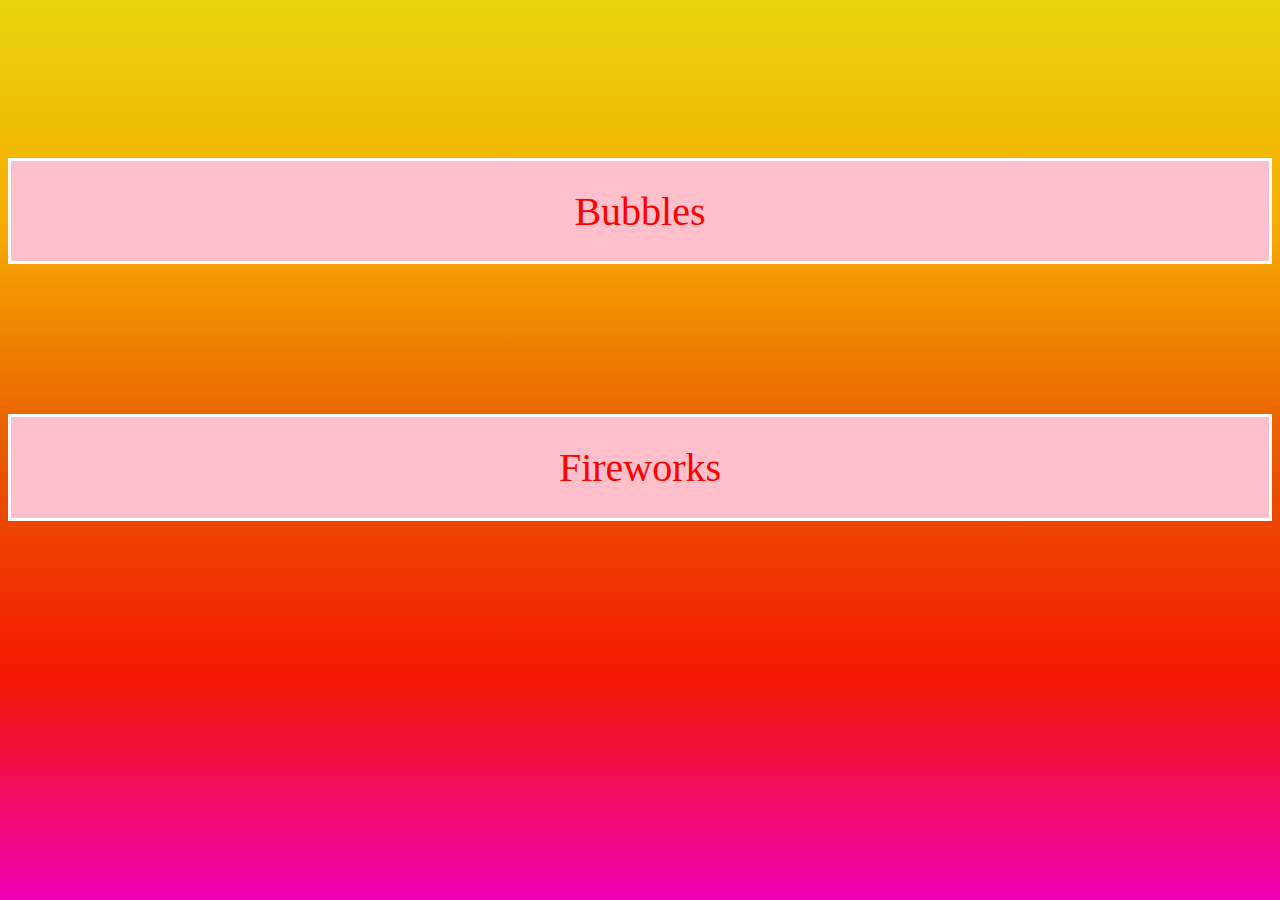
<file: index.html>
<html>
  <head>
    <meta charset="UTF-8">
    <link rel="stylesheet" href="mainstyle.css">
  </head>
  <body>
    <button type="button" name="button" onclick="document.location='bubbles/index.html'"><a href="#">Bubbles</a></button>
    <button type="button" name="button" onclick="document.location='fireworks/index.html'"><a href="#">Fireworks</a></button>
  </body>

</html>
</file>
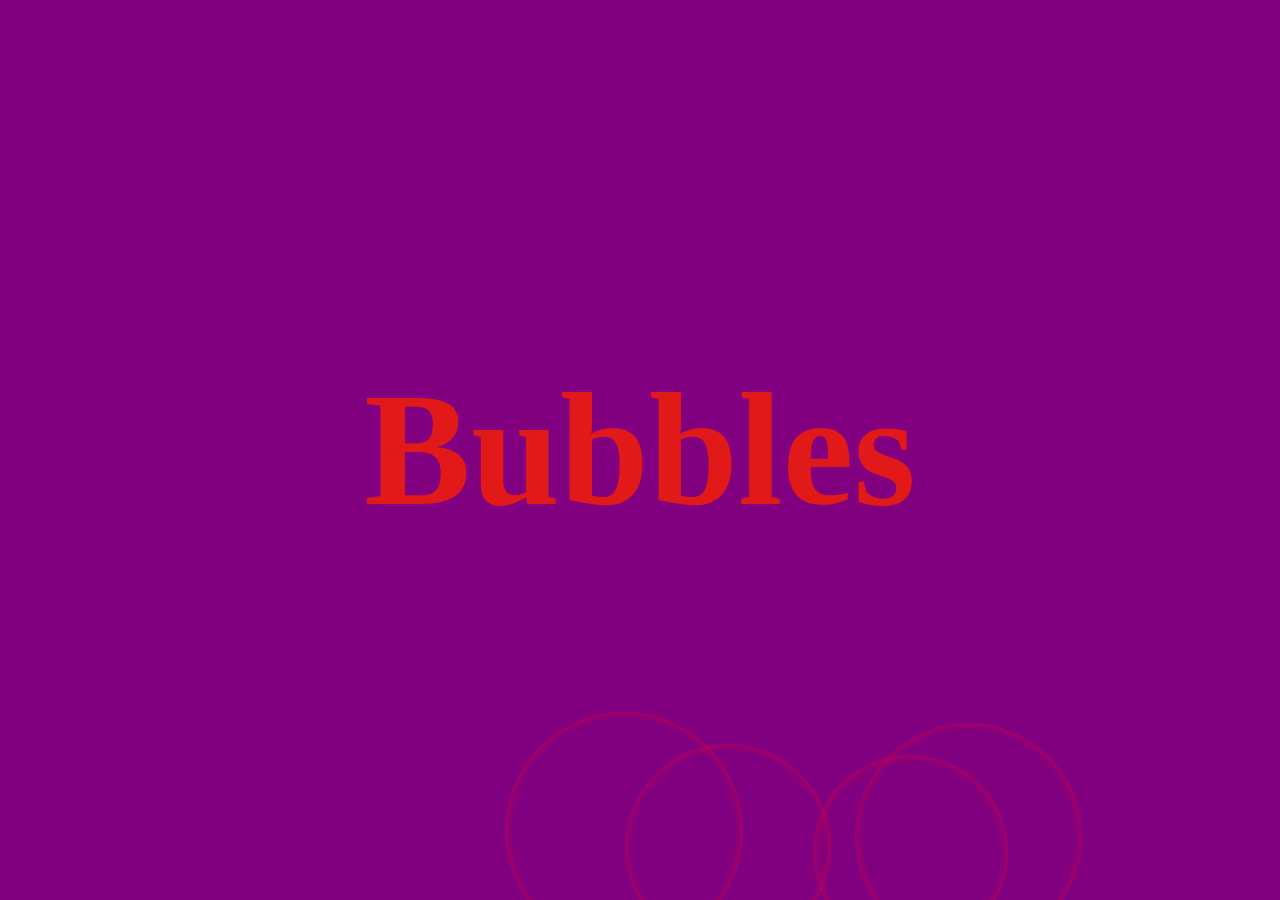
<file: bubbles/index.html>
<html lang="en">
	<head>
		<meta charset="UTF-8" />
		<meta name="viewport"
			content="width=device-width, initial-scale=0.1" />
    <!--ORIGINAL CODE:
https://www.geeksforgeeks.org/how-to-make-bubble-background-using-html5-and-css3/
-->
    <link rel="stylesheet" href="style.css">
    <script type="text/javascript" src="script.js">

    </script>
	</head>
	<body>
		<section>
			<h2 class="rainbow echo" anim="ripple">Bubbles</h2>
		</section>
	</body>
</html>
</file>
<file: mainstyle.css>
html {
  position: relative;
  justify-content: center;
  align-items: center;
  background-image: linear-gradient(#E8D40C, #F7AB02, #E85B00, #F51800, #EB00B3);
  background-size: cover;
  width: 100%;
  height: 100%;
}
body {
  display: block;
}
a {
  text-align: center;
  color: red;
  text-decoration: none;
  font-size: 3em;
  font-family: fantasy;
}
button {
  background-color: pink;
  margin: 150px 0px auto;
  width: 100%;
  padding: 2em;
  border: 3px white solid;
}
button:hover {
  border: 3px #eee solid;
  box-shadow: 3px 3px 3px black;
}
</file>
<file: bubbles/style.css>
html, body {
  height: 100%;
  justify-content: center;
  align-items: center;
}
* {
  margin: 0;
  padding: 0;
  font-family: consolas;
}
section {
  position: relative;
  width: 100%;              /* span fullscreen */
  height: 100vh;
  overflow: hidden;
  background: purple;       /* controls bg */
  display: flex;
  justify-content: center;   /* center content */
  align-items: center;
}
section h2 {
  font-size: 10em;        /* bubbles bigness */
}
section span {
  position: absolute;
  bottom: -50px;
  background: transparent;    /* makes them see-through */
  border-radius: 50%;         /* makes them circular */
  pointer-events: none;
  box-shadow: inset 0 0 10px rgba(235, 0, 54, 0.7);   /* bubbles color */
  animation: animate 4s linear infinite;    /* how fast they disappear */
}
sectionspan: before {
  content: "";
  position: absolute;
  width: 100%;
  height: 100%;
  transform: scale(0.25) translate(-70%, -70%);
  background: radial-gradient(#ffffff, transparent);   /* takes on a light fade */
  border-radius: 50%;
}
@keyframes animation {
  0% {
    transform: translateY(0%);        /* where bubbles start */
    opacity: 1;
  }
  99% {opacity: 1;}
  100% {
    transform: translateY(-1200%);    /* how fast they disappear; where they end */
    opacity: ;
  }
}

/* RIPPLE EFFECT */
[anim=ripple] {
  position: relative;
  overflow: hidden;
}
[anim=ripple]:before {
  content: "";
  position: absolute;
  display: block;
  background: var(--ripple-background, black);
  border-radius: 50%;
  pointer-events: none;
  top: calc(var(--y) * 1px);
  left: calc(var(--x) * 1px);
  width: calc(var(--d) * 1px);
  height: calc(var(--d) * 1px);
  opacity: calc(var(--o, 1) * var(--ripple-opacity, 0.3));
  transition: calc(var(--t, 0) * var(--ripple-duration, 600ms)) var(--ripple-easing, linear);
  transform: translate(-50%, -50%) scale(var(--s, 1));
  transform-origin: center;
}

h2 {
  --ripple-background: white;
  --ripple-opacity: 0.1;
  --ripple-duration: 600ms;
  min-width: 200px;
  text-align: center;
  -webkit-tap-highlight-color: rgba(0, 0, 0, 0);
  transition: background-color 300ms;
}
h2:hover {background-color: transparent;}
.rainbow {
  --ripple-opacity: 1;
  --ripple-background: radial-gradient(circle at center, rebeccapurple, dodgerblue, olive, gold, orange, tomato);
  --ripple-duration: 2000ms;
  --ripple-easing: cubic-bezier(0, .5, .5, 1);
  background-color: transparent;
  color: rgba(200, 75, 75, 0.7);                /* BUBBLES txt color unhovered */
  transition: background-color 300ms, color 300ms;
}
.rainbow:hover {
  background-color: transparent;
  color: rgba(225, 25, 25);                   /* BUBBLES txt color hovered */
}

/* MAKES THE RAINBOW CLICK SPAN WHOLE PAGE */
.echo {
  position: absolute;
  margin: 0 auto;
  left: 0;
  right: 0;
  display: flex;
  justify-content: center;
  align-items: center;
  flex-direction: column;
  height: 100%;
}
</file>
